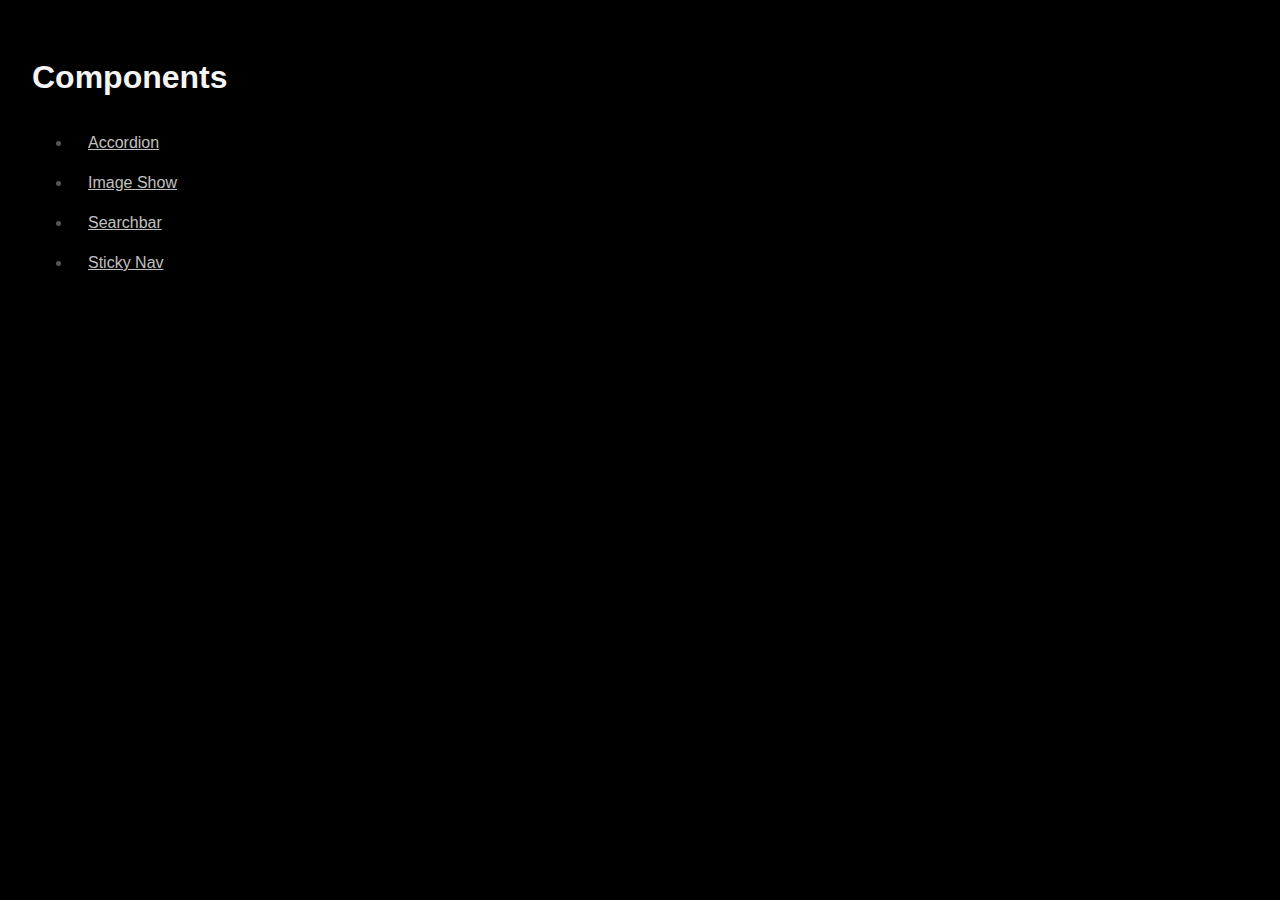
<file: index.html>
<!DOCTYPE html>
<html lang="en">
  <head>
    <meta charset="UTF-8" />
    <meta name="viewport" content="width=device-width, initial-scale=1.0" />
    <title>Vanicomp | Vanilla Components HTML, CSS, JS</title>
    <link rel="stylesheet" href="global.css">
    <link rel="stylesheet" href="index.css">
  </head>
  <body>
    <h1>Components</h1>
    <ul>
      <li><a href="/accordion">Accordion</a></li>
      <li><a href="/imageshow">Image Show</a></li>
      <li><a href="/searchbar">Searchbar</a></li>
      <li><a href="/stickynav">Sticky Nav</a></li>
    </ul>
  </body>
</html>
</file>
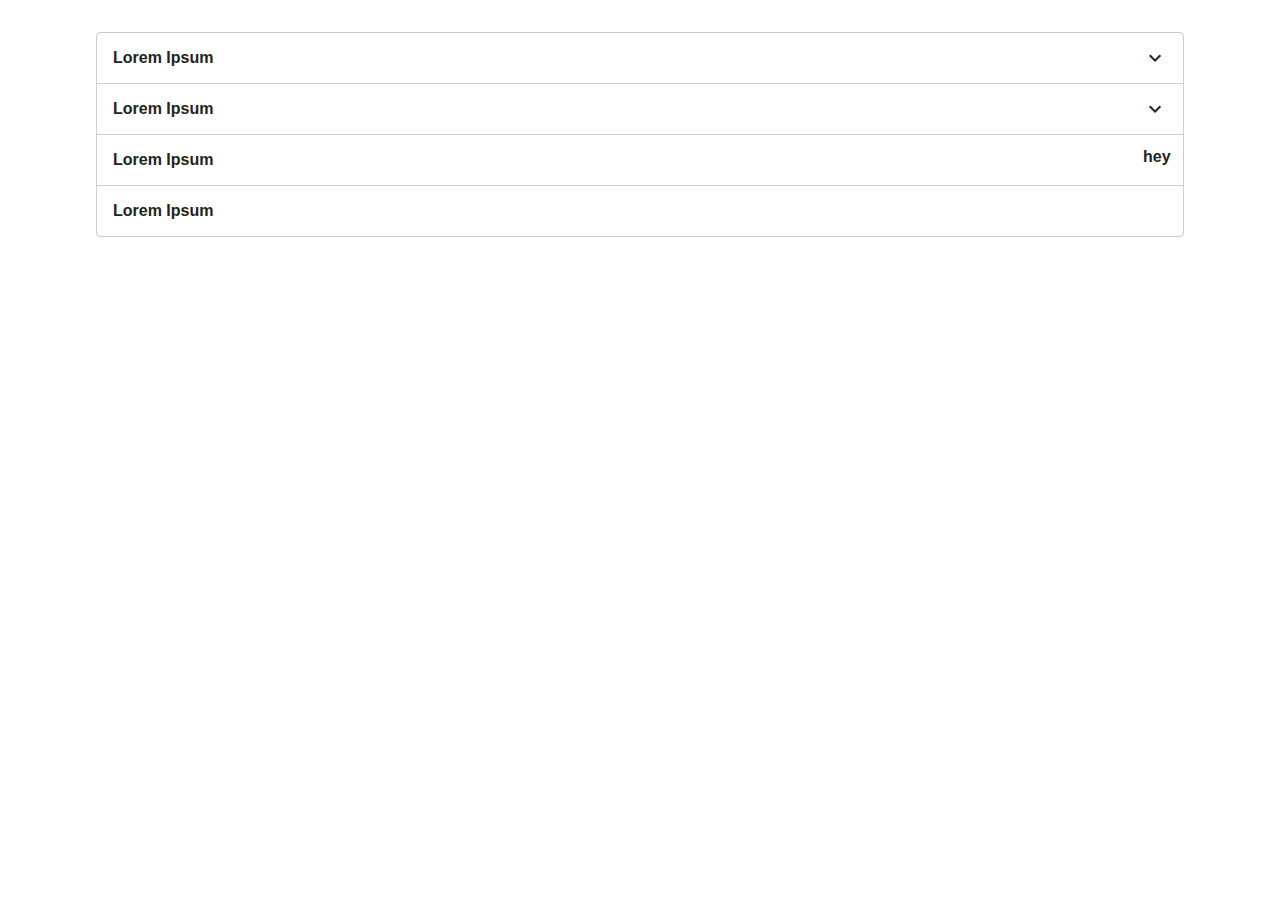
<file: accordion/index.html>
<!DOCTYPE html>
<html lang="en">
  <head>
    <meta charset="UTF-8" />
    <meta name="viewport" content="width=device-width, initial-scale=1.0" />
    <title>Accordion | Vanicomp</title>
    <link rel="stylesheet" href="../global.css" />
    <link rel="stylesheet" href="index.css" />
    <link href="https://fonts.googleapis.com/icon?family=Material+Icons" rel="stylesheet" />
  </head>
  <body>
    <div class="container">
      <!-- 
        1- Create accordion wrapper
        2- Create accordion items
        3- Run init function: initAccordions()

        You can remove or replace expand icon
        Max-hegiht set to 10rem, overflow content's gonna be scrollable
       -->
      <div class="accordion-wrapper">
        <div class="accordion-item">
          <button class="accordion-item-title">
            Lorem Ipsum
            <span class="accordion-item-expand">
              <span class="material-icons"> expand_more </span>
            </span>
          </button>
          <div class="accordion-item-content">
            Lorem Ipsum is simply dummy text of the printing and typesetting industry. Lorem Ipsum
            has been the industry's standard dummy text ever since the 1500s, when an unknown
            printer took a galley of type and scrambled it to make a type specimen book. It has
            survived not only five centuries, bu.
          </div>
        </div>

        <div class="accordion-item">
          <button class="accordion-item-title">
            Lorem Ipsum
            <span class="accordion-item-expand">
              <span class="material-icons"> expand_more </span>
            </span>
          </button>
          <div class="accordion-item-content">
            Lorem Ipsum is simply dummy text of the printing and typesetting industry. Lorem Ipsum
            has been the industry's standard dummy text ever since the 1500s, when an unknown
            printer took a galley of type and scrambled it to make a type specimen book. It has
            survived not only five centuries, bu.Lorem Ipsum is simply dummy text of the printing
            and typesetting industry. Lorem Ipsum has been the industry's standard dummy text ever
            since the 1500s, when an unknown printer took a galley of type and scrambled it to make
            a type specimen book. It has survived not only five centuries, bu.Lorem Ipsum is simply
            dummy text of the printing and typesetting industry. Lorem Ipsum has been the industry's
            standard dummy text ever since the 1500s, when an unknown printer took a galley of type
            and scrambled it to make a type specimen book. It has survived not only five centuries,
            bu.Lorem Ipsum is simply dummy text of the printing and typesetting industry. Lorem
            Ipsum has been the industry's standard dummy text ever since the 1500s, when an unknown
            printer took a galley of type and scrambled it to make a type specimen book. It has
            survived not only five centuries, bu.Lorem Ipsum is simply dummy text of the printing
            and typesetting industry. Lorem Ipsum has been the industry's standard dummy text ever
            since the 1500s, when an unknown printer took a galley of type and scrambled it to make
            a type specimen book. It has survived not only five centuries, bu.
          </div>
        </div>

        <div class="accordion-item">
          <button class="accordion-item-title">
            Lorem Ipsum
            <span class="accordion-item-expand"> hey </span>
          </button>
          <div class="accordion-item-content">
            Lorem Ipsum is simply dummy text of the printing and typesetting industry. Lorem Ipsum
            has been the industry's standard dummy text ever since the 1500s, when an unknown
            printer took a galley of type and scrambled it to make a type specimen book. It has
            survived not only five centuries, bu.
          </div>
        </div>

        <div class="accordion-item">
          <button class="accordion-item-title">Lorem Ipsum</button>
          <div class="accordion-item-content">
            Lorem Ipsum is simply dummy text of the printing and typesetting industry. Lorem Ipsum
            has been the industry's standard dummy text ever since the 1500s, when an unknown
            printer took a galley of type and scrambled it to make a type specimen book. It has
            survived not only five centuries, bu.
          </div>
        </div>
      </div>
    </div>

    <script src="index.js"></script>
    <script>
      initAccordions()
    </script>
  </body>
</html>
</file>
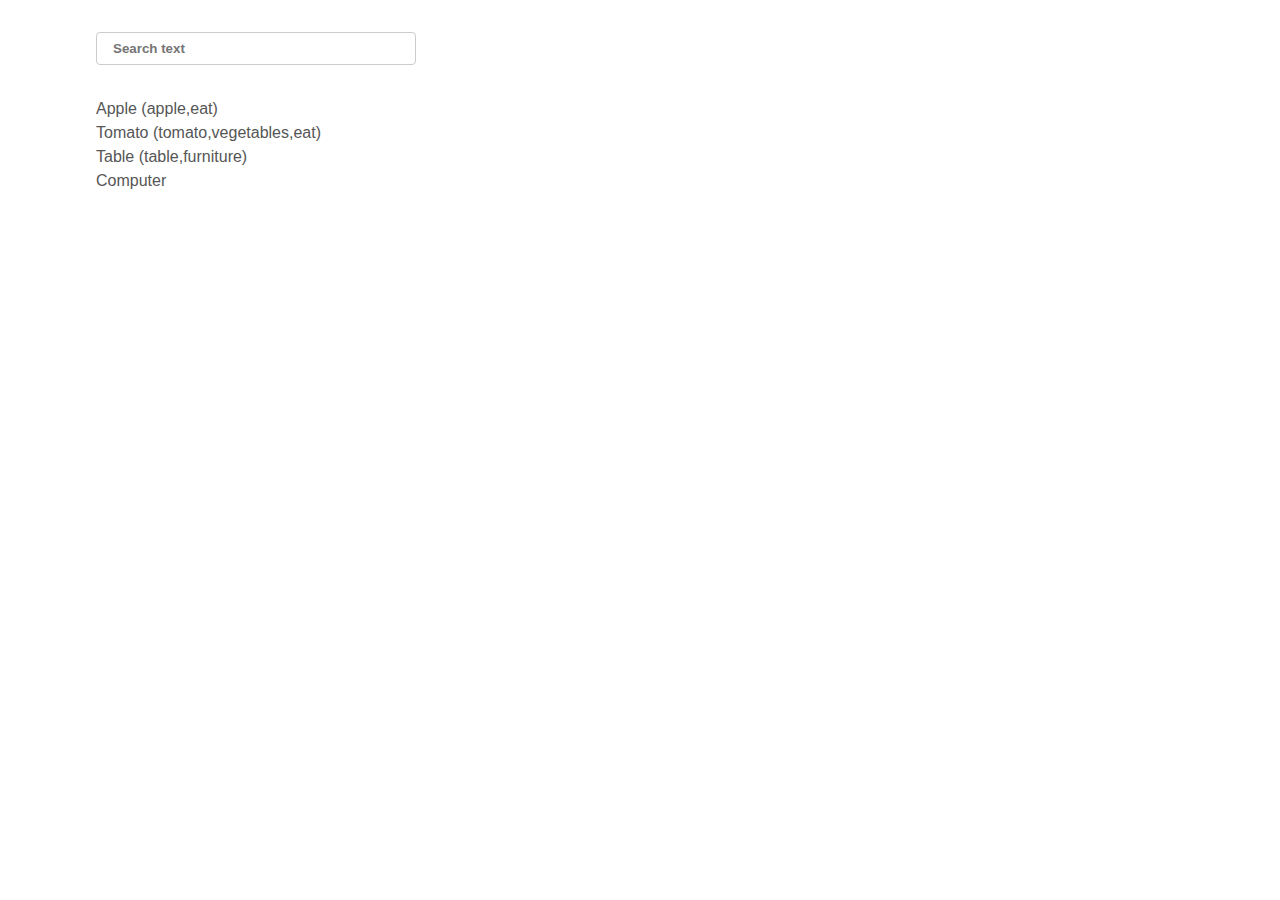
<file: searchbar/index.html>
<!DOCTYPE html>
<html lang="en">
  <head>
    <meta charset="UTF-8" />
    <meta name="viewport" content="width=device-width, initial-scale=1.0" />
    <title>Searchbar | Vanicomp</title>
    <link rel="stylesheet" href="../global.css" />
    <link rel="stylesheet" href="index.css" />
    <link href="https://fonts.googleapis.com/icon?family=Material+Icons" rel="stylesheet" />
  </head>
  <body>
    <div class="container">
      <input type="text" id="searchbar" class="searchbar" placeholder="Search text" />

      <div class="searchlist-container mt-2">
        <div class="search-item" searchtexts="apple,eat">Apple (apple,eat)</div>
        <div class="search-item" searchtexts="tomato,vegetables,eat">
          Tomato (tomato,vegetables,eat)
        </div>
        <div class="search-item" searchtexts="table,furniture">Table (table,furniture)</div>
        <div class="search-item" searchtexts="computer">Computer</div>
      </div>
    </div>

    <script src="index.js"></script>
    <script>
      window.onload = () => {
        initSearchbar({
          searchbar: '#searchbar',
          searchItem: '.search-item',
          container: '.searchlist-container'
        })
      }
    </script>
  </body>
</html>
</file>
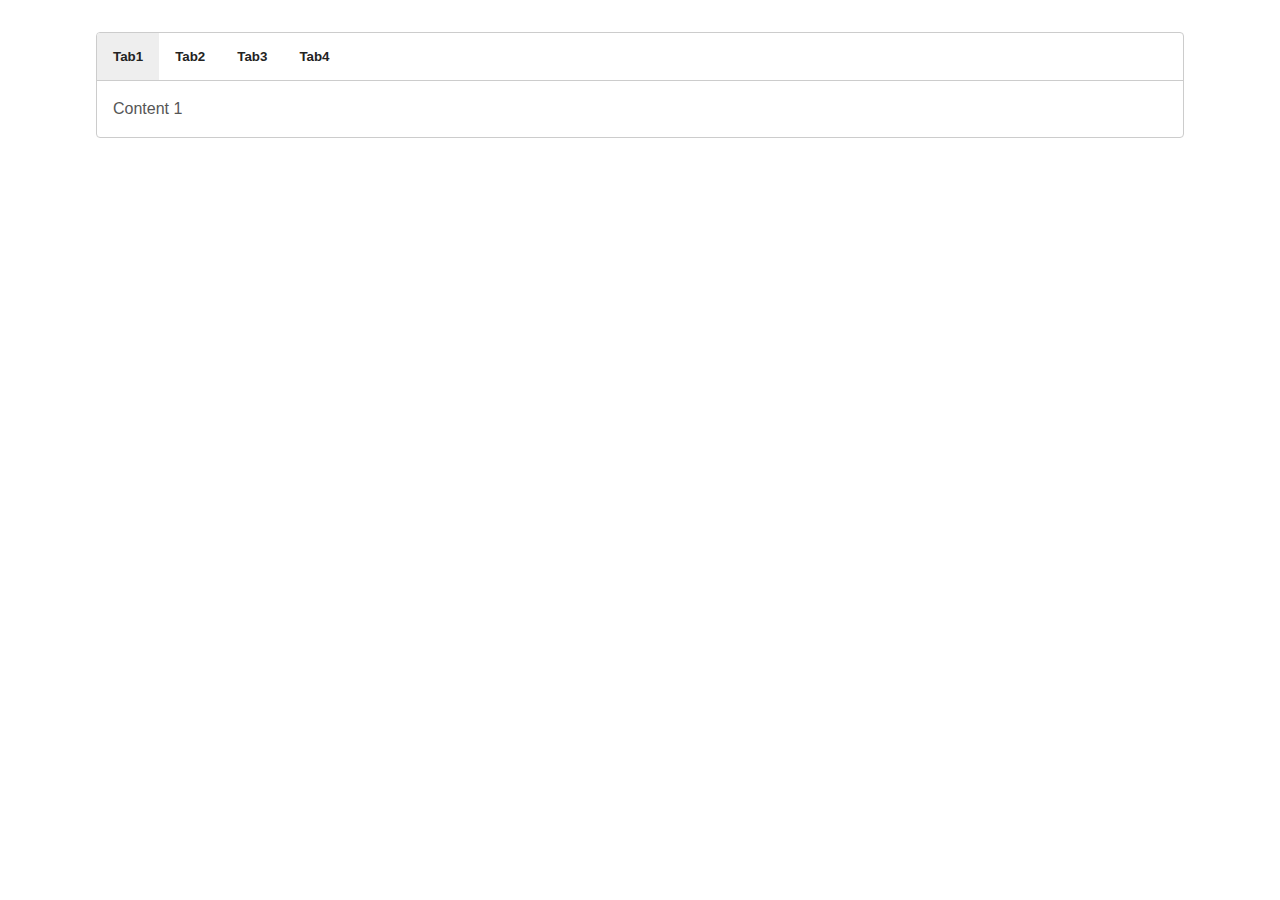
<file: tabs/index.html>
<!DOCTYPE html>
<html lang="en">
  <head>
    <meta charset="UTF-8" />
    <meta name="viewport" content="width=device-width, initial-scale=1.0" />
    <title>Tabs | Vanicomp</title>
    <link rel="stylesheet" href="../global.css" />
    <link rel="stylesheet" href="index.css" />
    <link href="https://fonts.googleapis.com/icon?family=Material+Icons" rel="stylesheet" />
  </head>
  <body>
    <div class="container">
      <div id="tabs" class="tabs">
        <div class="tabs-navigation">
          <button data-tab-target="#tab1" class="active">Tab1</button>
          <button data-tab-target="#tab2">Tab2</button>
          <button data-tab-target="#tab3">Tab3</button>
          <button data-tab-target="#tab4">Tab4</button>
        </div>
        <div class="tabs-container">
          <div id="tab1" class="active">Content 1</div>
          <div id="tab2">Content 2</div>
          <div id="tab3">Content 3</div>
          <div id="tab4">Content 4</div>
        </div>
      </div>
    </div>
    <script src="index.js"></script>
    <script>
      window.onload = () =>
        initTabs({ wrapperSelector: '#tabs', containerSelector: '.tabs-container' })
    </script>
  </body>
</html>
</file>
<file: global.css>
* {
  box-sizing: border-box;
}

:root{
  --text: #565656;
  --dark-text: #232323;
}

html,
body {
  margin: 0;
  font-family: -apple-system, BlinkMacSystemFont, "Segoe UI", "Roboto", "Oxygen",
    "Ubuntu", "Cantarell", "Fira Sans", "Droid Sans", "Helvetica Neue",
    sans-serif;
  -webkit-font-smoothing: antialiased;
  -moz-osx-font-smoothing: grayscale;
  line-height: 1.5;
  color: var(--text);
}

button{
  color: var(--dark-text);
}

.container {
  max-width: 70rem;
  margin: 0 auto;
  padding: 2rem 1rem;
}

.mt-1{
  margin-top: 1rem;
}

.mt-2{
  margin-top: 2rem;
}

.mt-3{
  margin-top: 3rem;
}
</file>
<file: index.css>
body {
  background-color: black;
  padding: 2rem;
}

h1 {
  color: whitesmoke;
}

ul {
}

ul li {
}

ul li a {
  color: silver;
  display: block;
  padding: 0.5rem 1rem;
  transition: 0.4s ease-in-out;
}

ul li a:hover {
  color: whitesmoke;
  padding-left: 2rem;
}
</file>
<file: accordion/index.css>
.accordion-wrapper {
  border: 1px solid #ccc;
  border-radius: 0.25rem;
}

.accordion-item {
  transition: 0.4s ease-in-out;
}

.accordion-item-title {
  padding: 1rem;
  width: 100%;
  text-align: left;
  font-size: 1rem;
  font-weight: bold;
  background-color: transparent;
  border: none;
  outline: none;
  cursor: pointer;
  position: relative;
  padding-right: 3rem;
  display: flex;
  align-items: center;
  transition: border-radius 0.4s ease-in-out;

}

.accordion-item:first-of-type:not(.active) .accordion-item-title{
  border-radius: 0.25rem 0.25rem 0 0;
}

.accordion-item:last-of-type:not(.active) .accordion-item-title{
  border-radius: 0 0 0.25rem 0.25rem;
}

.accordion-item-title:hover {
  background-color: #fafafa;
}

.accordion-item-expand {
  position: absolute;
  right: 1rem;
  pointer-events: none;
  transition: 0.4s ease-in-out;
  width: 1.5rem;
  height: 1.5rem;
}

.accordion-item-content {
  padding: 0 1rem;
  max-height: 0;
  overflow: hidden;
  transition: 0.4s ease-in-out;
  overflow-y: auto;
}

.accordion-item.active {
  padding-bottom: 1rem;
}

.accordion-item.active .accordion-item-content {
  padding: 1rem 1rem 0 1rem;
  max-height: 10rem;
}

.accordion-item.active .accordion-item-expand {
  transform: rotate(180deg);
}

.accordion-item:not(:first-of-type) {
  border-top: 1px solid #ccc;
}
</file>
<file: searchbar/index.css>
.searchbar{
  padding: 0.5rem 1rem;
  border-radius: 0.25rem;
  border:1px solid #ccc;
  color: #777;
  font-weight: bold;
  min-width: 20rem;
  outline: none;
}
</file>
<file: tabs/index.css>
.tabs {
  width: 100%;
  border: 1px solid #ccc;
  border-radius: 0.25rem;
  overflow: hidden;
}

.tabs-navigation {
  display: flex;
  border-bottom: 1px solid #ccc;
}

.tabs-navigation button {
  border: none;
  outline: none;
  padding: 1rem;
  display: flex;
  justify-content: center;
  align-items: center;
  background-color: transparent;
  font-weight: bold;
  cursor: pointer;
}

.tabs-navigation button.active {
  background-color: #eee;
}

.tabs-navigation button:hover {
  background-color: #fafafa;
}

.tabs-container > div {
  padding: 1rem;
  display: none;
}

.tabs-container > div.active {
  display: block;
}
</file>
